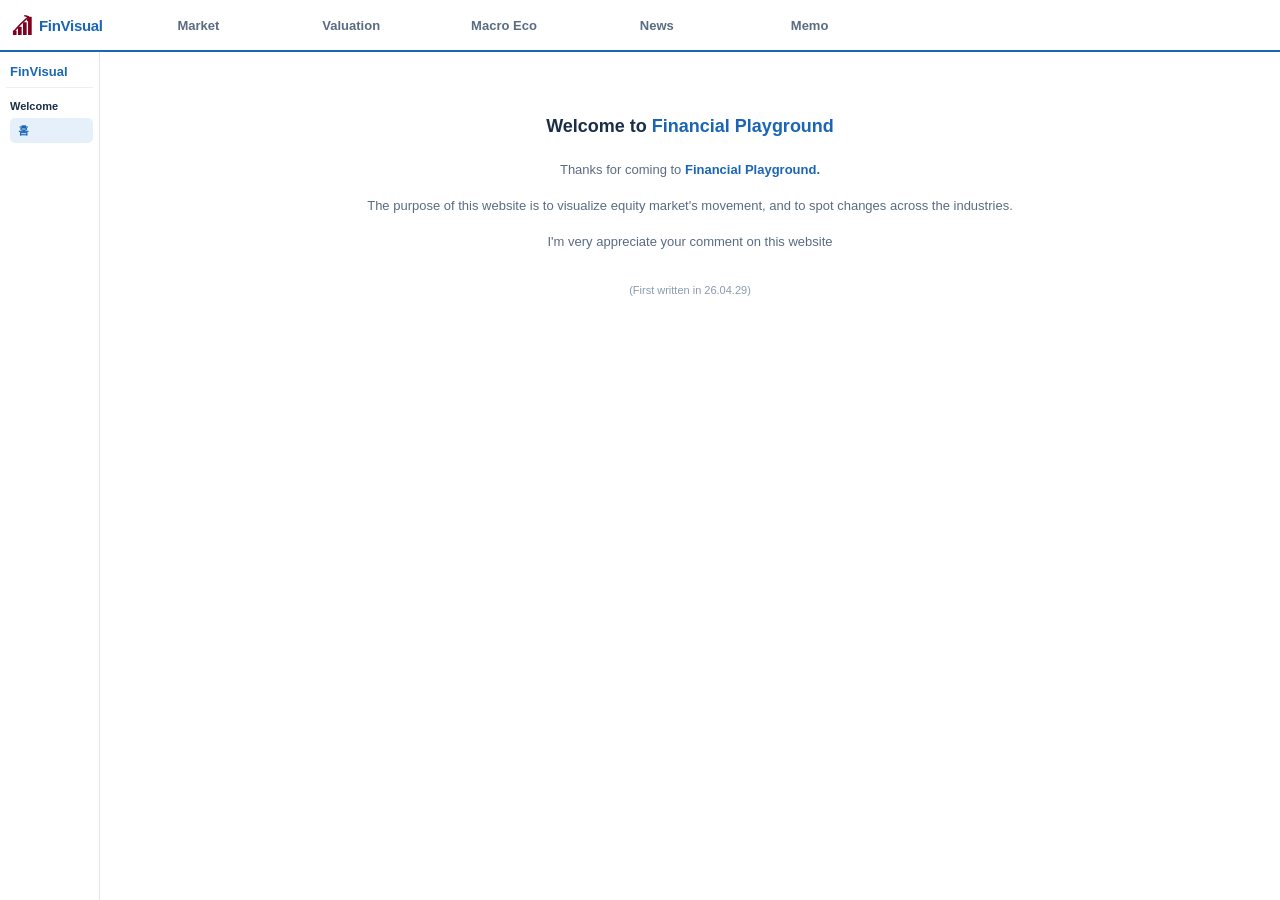
<file: index.html>
<!DOCTYPE html>
<html lang="ko">
<head>
  <meta charset="UTF-8" />
  <meta name="viewport" content="width=device-width, initial-scale=1.0, maximum-scale=1.0" />
  <title>FinVisual</title>
  <link rel="stylesheet" href="/styles.css" />
  <script src="https://d3js.org/d3.v7.min.js"></script>
</head>
<body>

  <!-- ===== GNB Wrapper (Header + Mega Dropdown) ===== -->
  <div class="gnb" id="gnb">
    <header class="gnb-header">
      <div class="logo">
        <svg class="logo-icon" viewBox="0 0 24 24" fill="none" xmlns="http://www.w3.org/2000/svg">
          <rect x="1"    y="18" width="4" height="5"  fill="#800020" rx="0.5"/>
          <rect x="6.5"  y="14" width="4" height="9"  fill="#800020" rx="0.5"/>
          <rect x="12"   y="9"  width="4" height="14" fill="#800020" rx="0.5"/>
          <rect x="17.5" y="3"  width="4" height="20" fill="#800020" rx="0.5"/>
          <path d="M2 19 Q9 11 17 4" stroke="#800020" stroke-width="1.6" stroke-linecap="round" fill="none"/>
          <path d="M14 2 L18 3 L17 7" stroke="#800020" stroke-width="1.6" stroke-linecap="round" stroke-linejoin="round" fill="none"/>
        </svg>
        <span class="logo-text">FinVisual</span>
      </div>
      <button class="nav-btn" data-tab="market">Market</button>
      <button class="nav-btn" data-tab="valuation">Valuation</button>
      <button class="nav-btn" data-tab="macro">Macro Eco</button>
      <button class="nav-btn" data-tab="news">News</button>
      <button class="nav-btn" data-tab="memo">Memo</button>
    </header>
    <div class="mega-dd" id="dropdown"></div>
  </div>

  <!-- ===== LAYOUT ===== -->
  <div class="layout">

    <!-- LEFT SIDEBAR -->
    <aside class="sidebar" id="sidebar"></aside>

    <!-- MAIN CONTENT -->
    <main class="main" id="main"></main>

  </div>

  <script src="/app.js"></script>
</body>
</html>
</file>
<file: styles.css>
/* ============ Reset & Base ============ */
*, *::before, *::after { box-sizing: border-box; margin: 0; padding: 0; }

:root {
  --primary: #1B65B6;                        /* DART 스타일 메인 블루 */
  --primary-dark: #0E4F94;                   /* hover/강조 짙은 블루 */
  --primary-light: #E6F0FA;                  /* 연한 블루 배경 */
  --primary-bg: #F4F8FC;                     /* 헤더 배경 (거의 흰색) */
  --bg: #FFFFFF;                             /* 메인 배경 */
  --card: #FFFFFF;                           /* 카드 흰색 */
  --card-2: #F8FAFD;                         /* 약간 톤다운된 표면 */
  --text: #1A2E48;                           /* 본문 (짙은 네이비) */
  --text-2: #5A6B82;                         /* 보조 텍스트 */
  --text-3: #8A9AAE;                         /* 약한 텍스트 */
  --border: #DEE5EE;                         /* 일반 테두리 */
  --border-soft: #ECF0F5;                    /* 연한 구분선 */
  --red: #E53E3E;
  --blue: #1B65B6;
  --green: #22A06B;
  --burgundy: #800020;                       /* 로고 차트 SVG 그대로 유지 */
  --header-h: 52px;
  --sidebar-w: 100px;
}

html, body {
  height: 100%;
  font-family: -apple-system, BlinkMacSystemFont, 'Apple SD Gothic Neo',
               'Pretendard', 'Noto Sans KR', sans-serif;
  background: var(--bg);
  color: var(--text);
  font-size: 13px;
  -webkit-text-size-adjust: 100%;
}

body { display: flex; flex-direction: column; height: 100vh; overflow: hidden; }

button { font-family: inherit; cursor: pointer; }
a { text-decoration: none; color: inherit; }

/* ============ GNB (Header + Mega Dropdown) ============ */
:root { --logo-w: 110px; }

.gnb {
  position: relative;          /* mega-dd가 absolute로 배치되어도 hover 검출 가능 */
  z-index: 100;
  flex-shrink: 0;
}

/* 헤더: 5컬럼 그리드 (logo + 4개 버튼) — 드롭다운과 동일한 그리드를 공유해 컬럼 정렬 */
.gnb-header {
  display: grid;
  grid-template-columns: var(--logo-w) repeat(5, 1fr);
  align-items: center;
  height: var(--header-h);
  background: var(--card);
  border-bottom: 2px solid var(--primary);
  padding: 0 12px;
}

.logo {
  display: flex;
  align-items: center;
  gap: 5px;
  cursor: pointer;
}

.logo-icon { width: 22px; height: 22px; }

.logo-text {
  font-weight: 700;
  font-size: 15px;
  color: var(--primary);
  letter-spacing: -0.3px;
}

/* Pill-shape nav buttons */
.nav-btn {
  background: transparent;
  border: none;
  color: var(--text-2);
  font-size: 13px;
  font-weight: 600;
  padding: 7px 0;
  border-radius: 18px;
  cursor: pointer;
  white-space: nowrap;
  transition: background 0.15s, color 0.15s;
  justify-self: center;
  width: 86%;
  max-width: 110px;
}

.nav-btn:hover {
  background: var(--primary);
  color: #ffffff;
}

.nav-btn.active {
  color: var(--primary);
}

.nav-btn.active:hover {
  color: #ffffff;
}

/* ============ Mega Dropdown ============ */
/* 헤더와 동일한 grid-template-columns로 컬럼이 버튼 바로 아래에 정렬됨.
   .gnb:hover로 펼침 — 헤더/드롭다운 어느 쪽이든 마우스가 있으면 유지. */
.mega-dd {
  display: none;
  position: absolute;
  top: 100%;            /* 헤더 바로 밑 */
  left: 0;
  right: 0;
  background: var(--card);
  border-bottom: 1px solid var(--border);
  box-shadow: 0 6px 14px rgba(27,101,182,0.12);
  padding: 14px 12px 16px;
  grid-template-columns: var(--logo-w) repeat(5, 1fr);
  gap: 0;
  z-index: 99;
  animation: ddFade 0.14s ease-out;
}

/* 데스크톱: 로고 옆 nav 버튼 5개를 전체의 약 2/3 폭까지 고르게 분포 (우측 1/3 비움).
   헤더·드롭다운이 동일 그리드라 드롭다운 컬럼이 각 버튼 바로 아래에 정렬됨.
   (이 규칙은 .mega-dd 기본 정의 '뒤'에 와야 덮어쓰기가 적용됨) */
@media (min-width: 1024px) {
  .gnb-header,
  .mega-dd {
    grid-template-columns: var(--logo-w) repeat(5, 1fr) 2.5fr;
  }
}

.gnb:hover .mega-dd { display: grid; }

/* 클릭 후 강제 닫기 — gnb 영역을 한 번 벗어나기 전까지 유지 */
.gnb.force-close .mega-dd { display: none !important; }

@keyframes ddFade {
  from { opacity: 0; transform: translateY(-4px); }
  to   { opacity: 1; transform: translateY(0); }
}

.mega-spacer { /* 첫 컬럼은 logo 폭만큼 비움 */ }

.mega-col {
  padding: 0 8px;
  border-left: 1px solid var(--border);
}
.mega-col:first-of-type { border-left: none; }

.mega-col h4 {
  font-size: 11px;
  font-weight: 700;
  color: var(--primary);
  letter-spacing: 0.6px;
  text-transform: uppercase;
  padding-bottom: 6px;
  margin-bottom: 4px;
  border-bottom: 1px solid var(--border);
}

.mega-col h4:not(:first-child) { margin-top: 10px; }

.mega-col a {
  display: block;
  font-size: 12px;
  color: var(--text-3);
  padding: 5px 6px;
  font-weight: 500;
  border-radius: 4px;
  white-space: nowrap;
  transition: color 0.12s, background 0.12s;
}

.mega-col a:hover {
  color: var(--primary);
  background: var(--primary-light);
}

/* ============ Layout ============ */
.layout {
  display: flex;
  flex: 1;
  overflow: hidden;
  min-height: 0;
}

/* ============ Sidebar ============ */
.sidebar {
  width: var(--sidebar-w);
  background: var(--card);
  border-right: 1px solid var(--border);
  padding: 12px 6px;
  overflow-y: auto;
  flex-shrink: 0;
  font-size: 11px;
}

.sb-title {
  font-size: 13px;
  font-weight: 700;
  color: var(--primary);
  padding: 0 4px 8px;
  border-bottom: 1px solid var(--border-soft);
  margin-bottom: 8px;
}

.sb-group { margin-bottom: 10px; }

.sb-group-name {
  font-size: 11px;
  font-weight: 700;
  color: var(--text);
  padding: 4px 4px;
  margin-bottom: 2px;
}

.sb-link {
  display: block;
  padding: 5px 8px;
  margin-left: 4px;
  font-size: 11px;
  color: var(--text-2);
  border-radius: 5px;
  font-weight: 500;
}

.sb-link:hover { background: var(--primary-light); color: var(--primary); }

.sb-link.active {
  color: var(--primary);
  background: var(--primary-light);
  font-weight: 700;
}

/* ============ Main ============ */
.main {
  flex: 1;
  overflow-y: auto;
  padding: 12px;
  min-width: 0;
}

/* 데스크톱(>=1024px): 메인 콘텐츠 폭을 화면의 약 2/3로 제한, 가운데 정렬.
   모바일/태블릿: 기존처럼 전체 너비 사용. */
@media (min-width: 1024px) {
  .main {
    padding: 24px 12px;
  }
  .main > * {
    max-width: min(66vw, 1100px);
    margin-left: auto;
    margin-right: auto;
  }
}

.page-title {
  font-size: 15px;
  font-weight: 700;
  color: var(--text);
  margin-bottom: 12px;
  display: flex;
  align-items: center;
  gap: 6px;
}

.page-title .crumb {
  font-size: 11px;
  color: var(--text-3);
  font-weight: 500;
}

/* ============ Home (Page 1) ============ */
.home {
  text-align: center;
  padding: 40px 16px 20px;
}

.home h1 {
  font-size: 18px;
  font-weight: 700;
  margin-bottom: 22px;
  color: var(--text);
}

.home h1 .accent { color: var(--primary); }

.home p {
  font-size: 13px;
  line-height: 1.7;
  color: var(--text-2);
  margin-bottom: 14px;
}

.home .footnote {
  font-size: 11px;
  color: var(--text-3);
  margin-top: 28px;
}

/* ============ Treemap (Market Cap) ============ */
.treemap-meta {
  display: flex;
  justify-content: space-between;
  align-items: center;
  flex-wrap: wrap;
  gap: 8px;
  margin-bottom: 8px;
  font-size: 11px;
  color: var(--text-3);
}

.treemap-legend {
  display: flex;
  align-items: center;
  gap: 12px;
  font-size: 10px;
  color: var(--text-2);
}

.treemap-legend .lg-up,
.treemap-legend .lg-down {
  display: inline-block;
  width: 10px;
  height: 10px;
  border-radius: 2px;
  margin-right: 4px;
  vertical-align: middle;
}

.treemap-legend .lg-up   { background: rgb(200, 70, 70); }
.treemap-legend .lg-down { background: rgb(70, 70, 200); }

.treemap-container {
  width: 100%;
  background: var(--card);
  border: 1px solid var(--border);
  border-radius: 8px;
  overflow: hidden;
  margin-bottom: 6px;
}

.treemap-container svg {
  display: block;
  width: 100%;
  height: auto;
}

.treemap-fallback {
  padding: 24px;
  text-align: center;
  color: var(--text-2);
}

.treemap-footnote {
  font-size: 10px;
  color: var(--text-3);
  text-align: center;
  margin-bottom: 12px;
  line-height: 1.6;
}

.tm-leaf rect { transition: opacity 0.12s; }
.tm-leaf:hover rect { opacity: 0.85; }

@media (max-width: 600px) {
  .treemap-meta { font-size: 10px; }
  .treemap-footnote { font-size: 9.5px; }
}

/* ============ Industry Card (Market) ============ */
.industry-card {
  background: var(--card);
  border: 1px solid var(--border);
  border-radius: 10px;
  padding: 10px;
  margin-bottom: 10px;
}

.industry-card .ic-head {
  display: flex;
  justify-content: space-between;
  align-items: center;
  margin-bottom: 8px;
  padding-bottom: 8px;
  border-bottom: 1px solid var(--border-soft);
}

.ic-head .name {
  font-weight: 700;
  font-size: 13px;
}

.ic-head .total {
  font-size: 11px;
  color: var(--text-3);
}

.delta-up   { color: var(--red); font-weight: 600; }
.delta-down { color: var(--blue); font-weight: 600; }

.company-grid {
  display: grid;
  grid-template-columns: 1fr 1fr;
  gap: 6px;
  margin-bottom: 8px;
}

.co-tile {
  border: 1.5px solid;
  border-radius: 6px;
  padding: 7px 6px;
  font-size: 11px;
  text-align: center;
}

.co-tile.up   { border-color: var(--red); background: rgba(229,62,62,0.06); }
.co-tile.down { border-color: var(--blue); background: rgba(27,101,182,0.06); }

.co-tile .co-name { font-weight: 700; margin-bottom: 3px; font-size: 11px; }
.co-tile .co-cap  { color: var(--text-2); font-size: 10px; }
.co-tile .co-pct  { font-size: 10px; margin-top: 1px; }

.short-rise {
  background: var(--card-2);
  border: 1px dashed var(--border);
  border-radius: 6px;
  padding: 8px;
  margin-top: 6px;
}

.short-rise-title {
  font-size: 10px;
  color: var(--text-3);
  margin-bottom: 5px;
  font-weight: 600;
}

/* ============ Valuation Trading ============ */
.industry-select {
  display: block;            /* select 기본 inline → block 으로: .main>* 의 margin:auto 중앙정렬이 적용되어 아래 카드와 정렬 */
  width: 100%;
  padding: 9px 12px;
  border: 1px solid var(--border);
  border-radius: 8px;
  background-color: var(--card);
  font-size: 13px;
  font-weight: 600;
  color: var(--text);
  margin-bottom: 12px;
  appearance: none;
  background-image: url("data:image/svg+xml;utf8,<svg xmlns='http://www.w3.org/2000/svg' width='12' height='12' viewBox='0 0 12 12'><path d='M3 4l3 3 3-3' stroke='%235A6B82' stroke-width='1.5' fill='none' stroke-linecap='round'/></svg>");
  background-repeat: no-repeat;
  background-position: right 12px center;
}

.industry-select option {
  background: var(--card);
  color: var(--text);
}

.metric-row {
  display: grid;
  grid-template-columns: repeat(3, 1fr);
  gap: 8px;
  margin-bottom: 14px;
}

.metric-card {
  background: var(--card);
  border: 1px solid var(--border);
  border-radius: 10px;
  padding: 10px 6px;
  text-align: center;
}

.metric-card .label {
  font-size: 10px;
  color: var(--text-3);
  margin-bottom: 4px;
  font-weight: 600;
}

.metric-card .value {
  font-size: 17px;
  font-weight: 700;
  color: var(--primary);
}

.metric-card .sub {
  font-size: 10px;
  color: var(--text-3);
  margin-top: 2px;
}

.compare-card {
  background: var(--card);
  border: 1px solid var(--border);
  border-radius: 10px;
  padding: 10px;
}

.compare-card h4 {
  font-size: 12px;
  margin-bottom: 8px;
  color: var(--text);
}

.compare-card .row {
  display: grid;
  grid-template-columns: 1.4fr 1fr 1fr 1fr;
  gap: 4px;
  padding: 6px 0;
  border-top: 1px solid var(--border-soft);
  font-size: 11px;
}

.compare-card .row.head {
  font-weight: 700;
  color: var(--text-3);
  border-top: none;
  font-size: 10px;
}

.compare-card .row .num { text-align: right; }

/* ============ 변동액 페이지 (Market · Equity · Amount) ============ */

.amt-loading {
  padding: 40px 12px;
  text-align: center;
  color: var(--text-3);
  font-size: 12px;
}

.amount-meta {
  font-size: 11px;
  color: var(--text-3);
  margin: 0;
}

.amount-split {
  display: grid;
  grid-template-columns: 1fr 1fr;
  gap: 12px;
  align-items: stretch;        /* 좌/우 컬럼 같은 높이 */
}

/* 좌/우 컬럼은 flex column → 카드가 컬럼 높이를 채우도록 */
.amount-left,
.amount-right {
  display: flex;
  flex-direction: column;
}

.amount-card {
  background: var(--card);
  border: 1px solid var(--border);
  border-radius: 10px;
  padding: 10px 12px;
  flex: 1;                     /* 컬럼 높이 채움 → 좌/우 카드 동일 높이 */
}

/* 좌·우 컬럼 상단 툴바 슬롯 — 좌: 변동액 타이틀+날짜, 우: 회사명/산업 표시
   양쪽 동일 높이(50px)를 강제해 카드 상단 정렬 → 카드 높이 동일 */
.amount-toolbar {
  height: 50px;
  margin-bottom: 10px;
  box-sizing: border-box;
}

/* 좌측 툴바: 페이지 타이틀 + 업데이트 시각 세로 정렬 */
.amount-toolbar.amount-title-bar {
  display: flex;
  flex-direction: column;
  justify-content: center;
  align-items: flex-start;
  gap: 2px;
}
.amount-toolbar.amount-title-bar .page-title {
  margin: 0;
  /* page-title 자체의 display:flex(row)는 유지 (제목 + crumb 인라인) */
}
.amount-toolbar.amount-title-bar .amount-meta {
  margin: 0;
  font-size: 11px;
}

/* 우측 툴바: 좌우 2등분 — [회사명 input] | [산업 표시] */
.amount-toolbar.amount-search {
  display: flex;
  gap: 8px;
}
.amount-toolbar.amount-search .search-block {
  flex: 1;                     /* 정확히 반반 */
  display: flex;
  align-items: center;
  gap: 6px;
  padding: 0 10px;
  border: 1px solid var(--border);
  border-radius: 8px;
  background-color: var(--card);
  box-sizing: border-box;
  overflow: hidden;
}
.amount-toolbar.amount-search .search-block label {
  font-size: 12.5px;
  font-weight: 700;
  color: var(--text);
  white-space: nowrap;
}
.amount-toolbar.amount-search .search-block .sep {
  color: var(--text-3);
}
.amount-toolbar.amount-search .search-block input {
  flex: 1;
  min-width: 0;
  height: 100%;
  border: none;
  outline: none;
  background: transparent;
  font-size: 12.5px;
  color: var(--text);
  padding: 0;
}
.amount-toolbar.amount-search .search-block:focus-within {
  border-color: var(--primary);
  box-shadow: 0 0 0 2px var(--primary-light);
}
.amount-toolbar.amount-search .search-result #amt-industry-display {
  flex: 1;
  min-width: 0;
  font-size: 12.5px;
  font-weight: 600;
  color: var(--text);
  overflow: hidden;
  text-overflow: ellipsis;
  white-space: nowrap;
}

.amount-card h4 {
  font-size: 12.5px;
  font-weight: 700;
  color: var(--text);
  margin-bottom: 8px;
  display: flex;
  align-items: baseline;
  gap: 6px;
}

.amount-card .amt-sub {
  font-size: 10.5px;
  font-weight: 500;
  color: var(--text-3);
}

.amount-row {
  display: grid;
  grid-template-columns: 38px 1.4fr 1fr 1fr 0.8fr;
  gap: 4px;
  padding: 6px 4px;
  border-top: 1px solid var(--border-soft);
  font-size: 11.5px;
  align-items: center;
}
.amount-row.head {
  font-weight: 700;
  color: var(--text-3);
  border-top: none;
  font-size: 10.5px;
}
.amount-row.total {
  border-top: 2px solid var(--primary);
  background: var(--primary-bg);
  font-weight: 700;
  margin-top: 2px;
}
/* 선택 row: 검색한 회사/그 회사가 속한 산업의 정보를 상단에 강조 */
.amount-row.selected {
  background: var(--primary-light);
  font-weight: 600;
  border-top: 2px solid var(--primary);
  border-bottom: 1px solid var(--primary);
}
.amount-row.selected .rank {
  color: var(--primary);
  font-weight: 700;
}
.amount-row.selected .ent-name.placeholder {
  color: var(--text-3);
  font-style: italic;
  font-weight: 400;
}
.amount-row.other {
  color: var(--text-3);
  font-style: italic;
}
.amount-row .num { text-align: right; }
.amount-row .rank {
  text-align: center;
  color: var(--text-3);
  font-size: 10.5px;
}
.amount-row .ent-name {
  overflow: hidden;
  text-overflow: ellipsis;
  white-space: nowrap;
}

/* 좌측 산업 행 클릭 가능 */
.amount-left .amount-row[data-industry]:not(.head):not(.total):not(.other) {
  cursor: pointer;
}
.amount-left .amount-row[data-industry]:not(.head):not(.total):not(.other):hover {
  background: var(--primary-bg);
}
.amount-left .amount-row.active {
  background: var(--primary-light);
}

.amt-empty {
  padding: 24px 12px;
  text-align: center;
  color: var(--text-3);
  font-size: 12px;
}

.amount-footnote {
  margin-top: 10px;
  font-size: 10.5px;
  color: var(--text-3);
  text-align: center;
}

/* ============ 신규상장/폐지 페이지 (Market · Equity · Listing) ============ */
/* margin 좌우는 auto 유지 — 데스크톱 .main > * 의 가운데 정렬(max-width 66vw)을
   덮어쓰지 않도록. 좌우 0으로 두면 메타만 왼쪽으로 튀어나옴. */
.listing-meta { font-size: 11px; color: var(--text-3); margin: 4px auto 14px; }

/* 당일 건수 KPI 카드 */
.listing-kpis { display: grid; grid-template-columns: 1fr 1fr; gap: 12px; margin-bottom: 14px; }
.kpi-card {
  display: flex; align-items: center; gap: 14px;
  border-radius: 10px; padding: 14px 18px; border: 1px solid var(--border);
}
.kpi-card.kpi-new { background: var(--primary-light); border-color: #BFD9F2; }
.kpi-card.kpi-del { background: #F1F3F6; border-color: #DDE2E9; }
.kpi-label { font-size: 13px; font-weight: 700; letter-spacing: -0.2px; }
.kpi-new .kpi-label { color: var(--primary-dark); }
.kpi-del .kpi-label { color: var(--text-2); }
.kpi-value { font-size: 30px; font-weight: 800; line-height: 1; color: var(--text);
  font-variant-numeric: tabular-nums; }
.kpi-new .kpi-value { color: var(--primary-dark); }
.kpi-unit { font-size: 13px; font-weight: 700; margin-left: 3px; color: var(--text-2); }
.kpi-date { margin-left: auto; font-size: 11px; color: var(--text-3);
  font-variant-numeric: tabular-nums; align-self: flex-end; }

/* 카드를 flex-column으로 만들어 페이저를 하단 고정 (좌·우 페이저 위치 일치) */
.listing-split .amount-card { display: flex; flex-direction: column; }
.listing-rows { flex: 1; min-height: 336px; }

.listing-row { display: grid; gap: 6px; padding: 6px 4px;
  border-top: 1px solid var(--border-soft); font-size: 11.5px; align-items: start; }
.listing-row.head { font-weight: 700; color: var(--text-3);
  border-top: none; font-size: 10.5px; align-items: center; }
.listing-new { grid-template-columns: 1.15fr 76px 1.5fr; }
.listing-del { grid-template-columns: 0.95fr 76px 1.75fr; }
.listing-row .l-name { font-weight: 600; color: var(--text);
  overflow: hidden; text-overflow: ellipsis; white-space: nowrap; }
.listing-row .l-date { color: var(--text-2); font-variant-numeric: tabular-nums;
  text-align: center; font-size: 10.5px; white-space: nowrap; }
.listing-row .l-sector { color: var(--text-2);
  overflow: hidden; text-overflow: ellipsis; white-space: nowrap; }
.listing-row .l-reason { color: var(--text-2); line-height: 1.35; font-size: 10.5px; }
.listing-row.head .l-name, .listing-row.head .l-date,
.listing-row.head .l-sector, .listing-row.head .l-reason { color: var(--text-3); }
.listing-row.head .l-date { text-align: center; }
.listing-row:not(.head):hover { background: var(--primary-bg); }
.listing-row.today { background: var(--primary-light); }
.listing-row.today .l-name { color: var(--primary-dark); }
.badge-today { display: inline-block; font-size: 8.5px; font-weight: 700;
  color: #fff; background: var(--primary); border-radius: 4px;
  padding: 1px 4px; margin-left: 5px; vertical-align: middle; letter-spacing: 0.3px; }

/* 페이지네이션 */
.listing-pager { display: flex; align-items: center; justify-content: center;
  gap: 4px; margin-top: 10px; flex-wrap: wrap; }
.pg-btn { min-width: 26px; height: 26px; border: 1px solid var(--border);
  background: var(--card); color: var(--text-2); border-radius: 6px;
  font-size: 11.5px; padding: 0 6px; }
.pg-btn:hover:not(:disabled) { border-color: var(--primary); color: var(--primary); }
.pg-btn.active { background: var(--primary); color: #fff; border-color: var(--primary); font-weight: 700; }
.pg-btn:disabled { opacity: 0.4; cursor: default; }
.pg-info { margin-left: 8px; font-size: 10.5px; color: var(--text-3);
  font-variant-numeric: tabular-nums; }

@media (max-width: 900px) {
  .listing-kpis { grid-template-columns: 1fr; }
  .listing-new { grid-template-columns: 1.1fr 72px 1.4fr; font-size: 10.5px; }
  .listing-del { grid-template-columns: 0.9fr 72px 1.7fr; font-size: 10.5px; }
}

/* ============ 신규등록 페이지 (Market · Equity · Newreg) ============ */
/* 정보 박스 — 좌우 auto 로 다른 페이지(.main > * max-width)와 동일 정렬 */
.newreg-notice { margin: 0 auto 14px; border: 1px solid #BFD9F2; background: var(--primary-light);
  border-radius: 10px; padding: 12px 16px; display: flex; flex-direction: column; gap: 3px; }
.newreg-notice .nr-main { font-size: 13px; font-weight: 700; color: var(--primary-dark);
  display: flex; align-items: center; gap: 7px; }
.newreg-notice .nr-main::before { content: "ℹ"; display: inline-flex; align-items: center;
  justify-content: center; width: 18px; height: 18px; border-radius: 50%; background: var(--primary);
  color: #fff; font-size: 12px; font-weight: 700; flex-shrink: 0; }
.newreg-notice .nr-sub { font-size: 11.5px; color: var(--text-2); padding-left: 25px; }
/* 출처/정의 설명줄 — 표제와 정보박스 사이. 좌우 auto 로 다른 페이지와 동일 정렬 */
.newreg-footnote { margin: 4px auto 12px; font-size: 10.5px; color: var(--text-3); line-height: 1.5; }
.th-unit { display: block; font-weight: 400; font-size: 9px; color: var(--text-3); margin-top: 1px; }

/* 표 — 페이지 폭 안에서 가로 스크롤 */
.newreg-tablewrap { overflow-x: auto; border: 1px solid var(--border); border-radius: 10px; background: var(--card); }
table.newreg { width: 100%; border-collapse: collapse; font-size: 11px; min-width: 820px; }
table.newreg thead th { background: var(--card-2); color: var(--text-2); font-weight: 700; font-size: 10px;
  padding: 9px 8px; border-bottom: 1.5px solid var(--border); white-space: nowrap; text-align: right; }
table.newreg thead th.l { text-align: left; }
table.newreg thead th.c { text-align: center; }
table.newreg tbody td { padding: 8px; border-bottom: 1px solid var(--border-soft);
  text-align: right; white-space: nowrap; font-variant-numeric: tabular-nums; }
table.newreg tbody tr:hover { background: var(--primary-bg); }
table.newreg tbody tr:last-child td { border-bottom: none; }
.newreg .td-name { text-align: left; font-weight: 700; color: var(--text);
  max-width: 130px; overflow: hidden; text-overflow: ellipsis; }
.newreg .td-report { text-align: left; color: var(--text-2); }
.newreg .td-report .rp-con { color: var(--primary); font-weight: 600; }
.newreg .td-report .rp-period { color: var(--text-3); font-size: 9.5px; }
.newreg .td-report .rp-fix { display: inline-block; font-size: 8px; font-weight: 700; color: #8A6A12;
  background: #FFF3D6; border-radius: 3px; padding: 0 3px; margin-left: 3px; vertical-align: middle; }
.newreg .td-date { text-align: center; color: var(--text-2); font-variant-numeric: tabular-nums; }
.newreg .td-auditor { text-align: left; color: var(--text-2); max-width: 120px;
  overflow: hidden; text-overflow: ellipsis; }
.newreg .nr-neg { color: var(--red); }
.newreg .nr-null { color: var(--text-3); }

/* ============ 매출액 페이지 행 (6컬럼 그리드) ============ */
.rev-row {
  display: grid;
  grid-template-columns: 1.6fr 1fr 0.7fr 1fr 0.7fr 0.8fr;
  gap: 4px;
  padding: 6px 4px;
  border-top: 1px solid var(--border-soft);
  font-size: 11.5px;
  align-items: center;
}
.rev-row.head {
  font-weight: 700;
  color: var(--text-3);
  border-top: none;
  font-size: 10.5px;
}
.rev-row.total {
  border-top: 2px solid var(--primary);
  background: var(--primary-bg);
  font-weight: 700;
  margin-top: 2px;
}
.rev-row.other {
  color: var(--text-3);
  font-style: italic;
}
.rev-row .num { text-align: right; }
.rev-row .date {
  text-align: center;
  color: var(--text-3);
  font-size: 10.5px;
  font-variant-numeric: tabular-nums;
}
.rev-row .ent-name {
  overflow: hidden;
  text-overflow: ellipsis;
  white-space: nowrap;
}
/* 선택 row: 검색한 회사/그 회사가 속한 산업의 매출액을 상단에 강조 */
.rev-row.selected {
  background: var(--primary-light);
  font-weight: 600;
  border-top: 2px solid var(--primary);
  border-bottom: 1px solid var(--primary);
}
.rev-row.selected .ent-name.placeholder {
  color: var(--text-3);
  font-style: italic;
  font-weight: 400;
}

/* 좌측 매출액 표 행 클릭 가능 */
.amount-left .rev-row[data-industry]:not(.head):not(.total):not(.other) {
  cursor: pointer;
}
.amount-left .rev-row[data-industry]:not(.head):not(.total):not(.other):hover {
  background: var(--primary-bg);
}
.amount-left .rev-row.active {
  background: var(--primary-light);
}

@media (max-width: 900px) {
  .rev-row {
    grid-template-columns: 1.4fr 1fr 0.7fr 1fr 0.7fr 0.8fr;
    font-size: 10.5px;
  }
  .rev-row .date { font-size: 9.5px; }
}

/* ============ 재무현황 페이지 (Market · Financial · Status) ============ */

/* BS/IS 공용 4컬럼 그리드 */
.fin-row {
  display: grid;
  grid-template-columns: 1.3fr 1fr 0.95fr 1fr 0.95fr 0.7fr;
  gap: 4px;
  padding: 6px 4px;
  border-top: 1px solid var(--border-soft);
  font-size: 11.5px;
  align-items: center;
}
.fin-row.head {
  font-weight: 700;
  color: var(--text-3);
  border-top: none;
  font-size: 10.5px;
}
.fin-row .num { text-align: right; }
.fin-row .fin-date {
  color: var(--text-3);
  font-size: 10px;
  font-variant-numeric: tabular-nums;
}
.fin-row.head .fin-date { font-size: 9.5px; }
.fin-row .acct-name {
  overflow: hidden;
  text-overflow: ellipsis;
  white-space: nowrap;
}

/* search-block 음영(비활성) 상태 — 옅은 회색 + 입력 잠금 */
.amount-toolbar.amount-search .search-block.disabled {
  background-color: rgba(0,0,0,0.04);
  opacity: 0.85;
}
.amount-toolbar.amount-search .search-block.disabled label,
.amount-toolbar.amount-search .search-block.disabled .sep {
  color: var(--text-3);
}
.amount-toolbar.amount-search .search-block.disabled input {
  color: var(--text-2);
  cursor: not-allowed;
  background: transparent;
}

/* autocomplete 드롭다운이 search-block 밖으로 나올 수 있도록 클립 해제.
   기존 변동액/매출액 페이지의 검색바도 동일 셀렉터 — autocomplete 없는 곳에선 영향 없음. */
.amount-toolbar.amount-search .search-block {
  overflow: visible;
  position: relative;
}
.ac-dropdown {
  position: absolute;
  left: -1px;
  right: -1px;
  top: 100%;
  margin-top: 2px;
  background: var(--card);
  border: 1px solid var(--border);
  border-radius: 0 0 8px 8px;
  max-height: 280px;
  overflow-y: auto;
  z-index: 50;
  box-shadow: 0 6px 14px rgba(27,101,182,0.12);
}
.ac-item {
  padding: 7px 12px;
  font-size: 12px;
  color: var(--text);
  cursor: pointer;
  border-bottom: 1px solid var(--border-soft);
  white-space: nowrap;
  overflow: hidden;
  text-overflow: ellipsis;
}
.ac-item:last-child { border-bottom: none; }
.ac-item:hover,
.ac-item.active {
  background: var(--primary-light);
  color: var(--primary);
}

@media (max-width: 900px) {
  .fin-row {
    grid-template-columns: 1.1fr 1fr 0.9fr 1fr 0.9fr 0.7fr;
    font-size: 10.5px;
  }
  .fin-row .fin-date { font-size: 9px; }
}

/* 모바일: 좌우 분할 → 상하 스택 */
@media (max-width: 900px) {
  .amount-split {
    grid-template-columns: 1fr;
  }
  .amount-row {
    grid-template-columns: 32px 1.3fr 1fr 1fr 0.8fr;
    font-size: 11px;
  }
}

/* ============ Income Approach ============ */
.income-block {
  background: var(--card);
  border: 1px solid var(--border);
  border-radius: 10px;
  padding: 12px;
  margin-bottom: 10px;
}

.income-block h3 {
  font-size: 13px;
  margin-bottom: 8px;
  color: var(--text);
}

.assumption {
  display: flex;
  justify-content: space-between;
  align-items: center;
  margin-bottom: 8px;
  font-size: 12px;
}

.assumption label {
  color: var(--text-2);
  font-weight: 500;
  flex: 1;
}

.assumption input[type="range"] {
  flex: 1.4;
  margin: 0 8px;
}

.assumption .val {
  width: 48px;
  text-align: right;
  font-weight: 700;
  color: var(--primary);
  font-size: 12px;
}

.result-card {
  background: linear-gradient(135deg, #1B65B6, #2C7BC9);
  color: white;
  border-radius: 10px;
  padding: 16px;
  text-align: center;
}

.result-card .label {
  font-size: 11px;
  opacity: 0.9;
  margin-bottom: 4px;
}

.result-card .value {
  font-size: 22px;
  font-weight: 700;
}

.result-card .sub {
  font-size: 11px;
  opacity: 0.85;
  margin-top: 4px;
}

/* ============ Mezzanine ============ */
.mezz-card {
  background: var(--card);
  border: 1px solid var(--border);
  border-radius: 10px;
  padding: 12px;
  margin-bottom: 8px;
}

.mezz-card .top-row {
  display: flex;
  justify-content: space-between;
  align-items: center;
  margin-bottom: 6px;
}

.mezz-card .corp { font-weight: 700; font-size: 13px; }

.badge {
  font-size: 10px;
  padding: 2px 7px;
  border-radius: 10px;
  font-weight: 600;
}

.badge.green { background: #DEF7EC; color: #1F8A5C; }
.badge.gray  { background: #ECF0F5; color: var(--text-2); }
.badge.red   { background: #FED7D7; color: #C53030; }

.mezz-card .meta {
  font-size: 11px;
  color: var(--text-2);
  display: grid;
  grid-template-columns: 1fr 1fr;
  gap: 4px 12px;
  margin-top: 6px;
}

/* ============ Macro Eco ============ */
.country-card {
  background: var(--card);
  border: 1px solid var(--border);
  border-radius: 10px;
  padding: 12px;
  margin-bottom: 12px;
}

.country-card h3 {
  font-size: 14px;
  margin-bottom: 4px;
  color: var(--text);
}

.country-card .sub {
  font-size: 11px;
  color: var(--text-3);
  margin-bottom: 10px;
}

.chart-box {
  height: 130px;
  background: linear-gradient(180deg, #FBFCFE 0%, #F4F8FC 100%);
  border-radius: 6px;
  position: relative;
  overflow: hidden;
  border: 1px solid var(--border-soft);
}

.chart-box svg { width: 100%; height: 100%; }

.macro-stat {
  display: flex;
  justify-content: space-between;
  padding: 6px 0;
  border-top: 1px solid var(--border-soft);
  font-size: 11px;
}
.macro-stat:first-of-type { border-top: none; }
.macro-stat .lbl { color: var(--text-3); }
.macro-stat .val { font-weight: 700; }

/* ============ News ============ */
.news-source {
  background: var(--card);
  border: 1px solid var(--border);
  border-radius: 10px;
  padding: 14px;
  margin-bottom: 12px;
}

.news-source h2 {
  font-size: 14px;
  color: var(--text);
  margin-bottom: 10px;
  padding-bottom: 8px;
  border-bottom: 1px solid var(--border-soft);
}

.news-item {
  display: block;
  padding: 9px 4px;
  border-bottom: 1px solid var(--border-soft);
  font-size: 12px;
  color: var(--text);
  font-weight: 500;
  line-height: 1.5;
  transition: background 0.12s;
}

.news-item:last-child { border-bottom: none; }
.news-item:hover { background: var(--primary-light); }

.news-item .num { color: var(--text-3); margin-right: 6px; }

/* ============ News · TheBell M&A (실데이터) ============ */
.news-meta {
  font-size: 11px;
  color: var(--text-3);
  margin-bottom: 8px;
}
.news-list {
  background: var(--card);
  border: 1px solid var(--border);
  border-radius: 10px;
  overflow: hidden;
  margin-bottom: 8px;
}
.news-row {
  display: grid;
  grid-template-columns: 42px 1fr 110px 128px 84px 74px;
  gap: 8px;
  padding: 10px 12px;
  border-top: 1px solid var(--border-soft);
  font-size: 12.5px;
  color: var(--text);
  align-items: center;
  transition: background 0.12s;
}
/* 컬럼별 필터 행 */
.news-row.filter {
  background: var(--card-2);
  padding: 6px 12px;
  cursor: default;
}
.news-fsel, .news-fdate {
  width: 100%;
  font-family: inherit;
  font-size: 11px;
  color: var(--text);
  background: var(--card);
  border: 1px solid var(--border);
  border-radius: 6px;
  padding: 4px 5px;
}
.news-fsel:focus, .news-fdate:focus {
  outline: none;
  border-color: var(--primary);
  box-shadow: 0 0 0 2px var(--primary-light);
}
.news-row:first-child { border-top: none; }
.news-row.head {
  font-weight: 700;
  color: var(--text-3);
  font-size: 10.5px;
  background: var(--card-2);
  cursor: default;
}
.news-row.head .num,
.news-row.head .news-src,
.news-row.head .news-date,
.news-row.head .news-freedate,
.news-row.head .news-access { text-align: center; }
a.news-row:hover { background: var(--primary-light); }

.news-row .news-src {
  text-align: center;
  font-size: 11px;
  font-weight: 600;
  color: var(--primary);
  overflow: hidden;
  text-overflow: ellipsis;
  white-space: nowrap;
}
.news-row .news-src.multi { color: var(--text-3); font-weight: 500; }
.news-row .news-date,
.news-row .news-freedate {
  text-align: center;
  font-size: 10.5px;
  color: var(--text-2);
  font-variant-numeric: tabular-nums;
}

.news-row .num {
  text-align: center;
  color: var(--text-3);
  font-variant-numeric: tabular-nums;
  font-size: 11px;
}
.news-row .news-title-col {
  display: flex;
  flex-direction: column;
  gap: 2px;
  min-width: 0;
}
.news-row .news-title-text {
  font-weight: 600;
  line-height: 1.35;
  overflow: hidden;
  text-overflow: ellipsis;
  display: -webkit-box;
  -webkit-line-clamp: 2;
  -webkit-box-orient: vertical;
}
.news-row .news-meta-line {
  font-size: 10.5px;
  color: var(--text-3);
  font-weight: 400;
  overflow: hidden;
  text-overflow: ellipsis;
  white-space: nowrap;
}
.news-row .news-access { text-align: center; }

.access-badge {
  display: inline-block;
  min-width: 40px;
  padding: 2px 8px;
  border-radius: 10px;
  font-size: 10.5px;
  font-weight: 700;
  text-align: center;
}
.access-badge.free {
  background: #DEF7EC;
  color: #1F8A5C;
}
.access-badge.paid {
  background: rgba(229,62,62,0.10);
  color: var(--red);
  border: 1px solid rgba(229,62,62,0.30);
}

/* ===== News 툴바 / 필터 / 페이지네이션 ===== */
.news-toolbar {
  display: flex;
  align-items: center;
  justify-content: space-between;
  gap: 12px;
  margin-bottom: 4px;
}
.news-toolbar .page-title { margin-bottom: 0; }
.news-filter { display: flex; gap: 6px; flex-shrink: 0; }
.news-fbtn {
  background: transparent;
  border: 1px solid var(--border);
  color: var(--text-2);
  font-size: 11.5px;
  font-weight: 600;
  padding: 5px 12px;
  border-radius: 7px;
  transition: background 0.12s, color 0.12s, border-color 0.12s;
}
.news-fbtn:hover { background: var(--primary-light); color: var(--primary); }
.news-fbtn.active {
  background: var(--primary);
  color: #fff;
  border-color: var(--primary);
}

.news-empty {
  padding: 28px 16px;
  text-align: center;
  color: var(--text-3);
  font-size: 12px;
}

.news-pager {
  display: flex;
  align-items: center;
  justify-content: center;
  gap: 4px;
  margin-top: 4px;
  margin-bottom: 10px;
  flex-wrap: wrap;
}
.news-pager button {
  min-width: 28px;
  height: 28px;
  padding: 0 6px;
  border: 1px solid var(--border);
  background: var(--card);
  color: var(--text-2);
  font-size: 12px;
  border-radius: 6px;
  transition: background 0.12s, color 0.12s, border-color 0.12s;
}
.news-pager button:hover:not(:disabled) { background: var(--primary-light); color: var(--primary); }
.news-pager .pg-num.active {
  background: var(--primary);
  color: #fff;
  border-color: var(--primary);
  font-weight: 700;
}
.news-pager button:disabled { opacity: 0.4; cursor: default; }
.news-pager .pg-ellipsis { color: var(--text-3); padding: 0 2px; font-size: 12px; }

@media (max-width: 600px) {
  .news-row {
    grid-template-columns: 20px 1fr 58px 90px 58px 44px;
    gap: 4px;
    padding: 8px 5px;
    font-size: 10.5px;
  }
  .news-row .num { font-size: 10px; }
  .news-row .news-src { font-size: 9px; }
  .news-row .news-date,
  .news-row .news-freedate { font-size: 8.5px; }
  .news-fsel, .news-fdate { font-size: 9px; padding: 3px 2px; }
  .access-badge {
    min-width: 30px;
    padding: 2px 4px;
    font-size: 9px;
  }
  .news-toolbar { flex-wrap: wrap; }
}

/* ============ Memo (개발 아이디어 보드) ============ */
.memo-toolbar {
  display: flex;
  align-items: center;
  justify-content: space-between;
  gap: 12px;
  margin-bottom: 4px;
}
.memo-toolbar .page-title { margin-bottom: 0; }
.memo-actions { display: flex; gap: 8px; flex-shrink: 0; }

.memo-btn {
  background: var(--primary);
  color: #fff;
  border: 1px solid var(--primary);
  font-size: 12px;
  font-weight: 700;
  padding: 7px 14px;
  border-radius: 8px;
  transition: background 0.15s, color 0.15s, border-color 0.15s;
}
.memo-btn:hover { background: var(--primary-dark); border-color: var(--primary-dark); }
.memo-btn.ghost {
  background: transparent;
  color: var(--primary);
}
.memo-btn.ghost:hover { background: var(--primary-light); color: var(--primary-dark); }
.memo-btn.danger {
  background: transparent;
  color: var(--red);
  border-color: rgba(229,62,62,0.40);
}
.memo-btn.danger:hover { background: rgba(229,62,62,0.10); }

.memo-meta {
  font-size: 11px;
  color: var(--text-3);
  margin-top: 8px;
  margin-bottom: 8px;
}

.memo-warn {
  background: rgba(229,62,62,0.08);
  border: 1px solid rgba(229,62,62,0.30);
  color: var(--red);
  font-size: 11.5px;
  line-height: 1.5;
  padding: 8px 12px;
  border-radius: 8px;
  margin-top: 8px;
  margin-bottom: 8px;
}

.memo-list {
  background: var(--card);
  border: 1px solid var(--border);
  border-radius: 10px;
  overflow: hidden;
  margin-bottom: 8px;
}
.memo-row {
  display: grid;
  grid-template-columns: 44px 96px 1fr 84px 92px;
  gap: 8px;
  padding: 10px 12px;
  border-top: 1px solid var(--border-soft);
  font-size: 12.5px;
  color: var(--text);
  align-items: center;
}
.memo-row:first-child { border-top: none; }
.memo-row.head {
  font-weight: 700;
  color: var(--text-3);
  font-size: 10.5px;
  background: var(--card-2);
}
.memo-row.head .num,
.memo-row.head .memo-date,
.memo-row.head .memo-status-col,
.memo-row.head .memo-progress-col { text-align: center; }
.memo-row .num {
  text-align: center;
  color: var(--text-3);
  font-variant-numeric: tabular-nums;
  font-size: 11px;
}
.memo-row .memo-date {
  text-align: center;
  color: var(--text-2);
  font-variant-numeric: tabular-nums;
  font-size: 11.5px;
}
.memo-row .memo-title-col {
  min-width: 0;
  cursor: pointer;
}
.memo-row .memo-title-text {
  font-weight: 600;
  line-height: 1.35;
  overflow: hidden;
  text-overflow: ellipsis;
  display: -webkit-box;
  -webkit-line-clamp: 2;
  -webkit-box-orient: vertical;
}
.memo-row .memo-title-col:hover .memo-title-text { color: var(--primary); }
.memo-row.is-done .memo-title-text { color: var(--text-3); text-decoration: line-through; }
.memo-row .memo-status-col,
.memo-row .memo-progress-col { text-align: center; }

.memo-status,
.memo-progress {
  display: inline-block;
  min-width: 52px;
  padding: 3px 10px;
  border-radius: 11px;
  font-size: 10.5px;
  font-weight: 700;
  text-align: center;
  cursor: pointer;
  user-select: none;
  transition: filter 0.12s;
}
.memo-status:hover,
.memo-progress:hover { filter: brightness(0.95); }
.memo-status.open {
  background: rgba(229,62,62,0.10);
  color: var(--red);
  border: 1px solid rgba(229,62,62,0.30);
}
.memo-status.done {
  background: #DEF7EC;
  color: #1F8A5C;
  border: 1px solid rgba(31,138,92,0.25);
}
.memo-progress.active {
  background: var(--primary-light);
  color: var(--primary);
  border: 1px solid rgba(27,101,182,0.30);
}
.memo-progress.idle {
  background: rgba(0,0,0,0.05);
  color: var(--text-3);
  border: 1px solid var(--border);
}

.memo-empty {
  padding: 32px 16px;
  text-align: center;
  color: var(--text-3);
  font-size: 12px;
}

/* ===== Memo 모달 ===== */
.memo-modal-overlay {
  position: fixed;
  inset: 0;
  background: rgba(26,46,72,0.45);
  display: flex;
  align-items: center;
  justify-content: center;
  z-index: 1000;
  padding: 20px;
  animation: ddFade 0.12s ease-out;
}
.memo-modal {
  background: var(--card);
  border: 1px solid var(--border);
  border-radius: 12px;
  box-shadow: 0 12px 40px rgba(26,46,72,0.25);
  width: 100%;
  max-width: 560px;
  max-height: 86vh;
  overflow-y: auto;
  padding: 18px 20px 20px;
}
.memo-modal-head {
  display: flex;
  align-items: center;
  justify-content: space-between;
  margin-bottom: 10px;
}
.memo-modal-kicker {
  font-size: 11px;
  font-weight: 700;
  color: var(--primary);
  letter-spacing: 0.6px;
  text-transform: uppercase;
}
.memo-x {
  background: transparent;
  border: none;
  color: var(--text-3);
  font-size: 16px;
  line-height: 1;
  padding: 4px 6px;
  border-radius: 6px;
}
.memo-x:hover { background: var(--card-2); color: var(--text); }
.memo-modal-title {
  font-size: 16px;
  font-weight: 700;
  color: var(--text);
  line-height: 1.4;
  margin-bottom: 4px;
  word-break: break-word;
}
.memo-modal-date {
  font-size: 11px;
  color: var(--text-3);
  font-variant-numeric: tabular-nums;
  margin-bottom: 12px;
}
.memo-modal-body {
  font-size: 13px;
  line-height: 1.65;
  color: var(--text);
  white-space: normal;
  word-break: break-word;
  padding: 12px 0;
  border-top: 1px solid var(--border-soft);
  border-bottom: 1px solid var(--border-soft);
  min-height: 60px;
}
.memo-muted { color: var(--text-3); }
.memo-modal-footer {
  display: flex;
  justify-content: flex-end;
  gap: 8px;
  margin-top: 14px;
}
.memo-field { display: block; margin-bottom: 12px; }
.memo-label {
  display: block;
  font-size: 11px;
  font-weight: 700;
  color: var(--text-2);
  margin-bottom: 5px;
}
.memo-input, .memo-textarea {
  width: 100%;
  font-family: inherit;
  font-size: 13px;
  color: var(--text);
  background: var(--card-2);
  border: 1px solid var(--border);
  border-radius: 8px;
  padding: 9px 11px;
  transition: border-color 0.12s, box-shadow 0.12s;
}
.memo-input:focus, .memo-textarea:focus {
  outline: none;
  border-color: var(--primary);
  box-shadow: 0 0 0 3px var(--primary-light);
  background: var(--card);
}
.memo-textarea { resize: vertical; line-height: 1.6; }

@media (max-width: 600px) {
  .memo-row {
    grid-template-columns: 28px 58px 1fr 54px 64px;
    gap: 6px;
    padding: 8px 8px;
    font-size: 11.5px;
  }
  .memo-row .memo-date { font-size: 10px; }
  .memo-status,
  .memo-progress { min-width: 40px; padding: 2px 6px; font-size: 9.5px; }
  .memo-toolbar { flex-wrap: wrap; }
}

/* ============ Macro Eco — 인터랙티브 차트 ============ */
.macro-head {
  display: flex; align-items: flex-start; justify-content: space-between;
  gap: 12px; flex-wrap: wrap; margin-bottom: 10px;
}
.macro-asof { font-size: 11px; color: var(--text-3); margin-top: 2px; }
.macro-filters { display: flex; gap: 8px; align-items: center; }

.macro-select {
  padding: 7px 30px 7px 12px;
  border: 1px solid var(--border); border-radius: 8px;
  background-color: var(--card); color: var(--text);
  font-size: 12px; font-weight: 600; appearance: none; cursor: pointer;
  background-image: url("data:image/svg+xml;utf8,<svg xmlns='http://www.w3.org/2000/svg' width='12' height='12' viewBox='0 0 12 12'><path d='M3 4l3 3 3-3' stroke='%235A6B82' stroke-width='1.5' fill='none' stroke-linecap='round'/></svg>");
  background-repeat: no-repeat; background-position: right 10px center;
}
.macro-select option { background: var(--card); color: var(--text); }

.macro-dd { position: relative; }
.macro-dd-btn {
  padding: 7px 12px; border: 1px solid var(--border); border-radius: 8px;
  background: var(--card); color: var(--text); font-size: 12px; font-weight: 600;
}
.macro-dd-btn:hover { border-color: var(--primary); color: var(--primary); }
.macro-dd-menu {
  position: absolute; top: calc(100% + 4px); right: 0; z-index: 30;
  min-width: 168px; padding: 6px;
  background: var(--card); border: 1px solid var(--border); border-radius: 10px;
  box-shadow: 0 6px 20px rgba(26, 46, 72, 0.14);
}
.macro-dd-menu[hidden] { display: none; }
.macro-dd-item {
  display: flex; align-items: center; gap: 7px;
  padding: 6px 8px; border-radius: 7px; font-size: 12px; cursor: pointer; white-space: nowrap;
}
.macro-dd-item:hover { background: var(--primary-light); }
.macro-dd-item input { accent-color: var(--primary); cursor: pointer; }
.macro-dot { width: 9px; height: 9px; border-radius: 50%; display: inline-block; flex: 0 0 auto; }

.macro-card {
  background: var(--card); border: 1px solid var(--border); border-radius: 12px;
  padding: 14px 14px 10px;
}
.macro-legend {
  display: flex; flex-wrap: wrap; gap: 12px; margin-bottom: 6px; padding-left: 2px;
}
.macro-legend-item { display: flex; align-items: center; gap: 6px; font-size: 12px; color: var(--text-2); }

.macro-chart-wrap { position: relative; width: 100%; }
.macro-svg { width: 100%; height: auto; display: block; touch-action: none; }
.macro-grid { stroke: var(--border-soft); stroke-width: 1; }
.macro-yl { fill: var(--text-3); font-size: 11px; text-anchor: end; }
.macro-xl { fill: var(--text-3); font-size: 11px; text-anchor: middle; }
.macro-guide { stroke: var(--text-3); stroke-width: 1; stroke-dasharray: 3 3; }

.macro-tip {
  position: absolute; z-index: 20; pointer-events: none;
  background: var(--card); border: 1px solid var(--border); border-radius: 8px;
  box-shadow: 0 4px 14px rgba(26, 46, 72, 0.16);
  padding: 7px 9px; font-size: 11px; min-width: 116px;
}
.macro-tip[hidden] { display: none; }
.macro-tip-date { font-weight: 700; color: var(--text); margin-bottom: 4px; font-size: 11px; }
.macro-tip-row { display: flex; align-items: center; gap: 6px; color: var(--text-2); line-height: 1.7; }
.macro-tip-row b { margin-left: auto; color: var(--text); font-variant-numeric: tabular-nums; }

.macro-source { margin-top: 10px; padding-left: 2px; font-size: 11px; color: var(--text-3); }

/* Bond(10Y) — 국가별 패널 2x2 */
.macro-grid2 { display: grid; grid-template-columns: repeat(2, 1fr); gap: 12px; }
.macro-panel { background: var(--card); border: 1px solid var(--border); border-radius: 12px; padding: 12px 12px 8px; }
.macro-panel-head { display: flex; align-items: baseline; justify-content: space-between; margin-bottom: 4px; }
.macro-panel-head > span:first-child { font-size: 13px; font-weight: 700; color: var(--text); }
.macro-panel-last { font-size: 13px; font-weight: 700; color: var(--text); font-variant-numeric: tabular-nums; }
.macro-panel-legend { display: flex; gap: 10px; align-items: center; font-size: 11px; color: var(--text-2); }
.macro-panel-legend .mpl { display: inline-flex; align-items: center; gap: 4px; }
.mpl-solid { display: inline-block; width: 14px; height: 0; border-top: 3px solid var(--c, #1B65B6); border-radius: 2px; }
.mpl-dash  { display: inline-block; width: 14px; height: 0; border-top: 2px dashed #7E8AA0; }
.macro-tip-row i.mpl-solid, .macro-tip-row i.mpl-dash { flex: 0 0 auto; }
@media (max-width: 720px) { .macro-grid2 { grid-template-columns: 1fr; } }
.macro-loading, .macro-error {
  padding: 28px 16px; text-align: center; color: var(--text-2); font-size: 13px;
}
.macro-error { color: var(--red); }
.macro-error-sub { margin-top: 6px; font-size: 11px; color: var(--text-3); }

/* ============ Scrollbar ============ */
::-webkit-scrollbar { width: 4px; height: 4px; }
::-webkit-scrollbar-track { background: transparent; }
::-webkit-scrollbar-thumb { background: var(--border); border-radius: 2px; }
</file>
